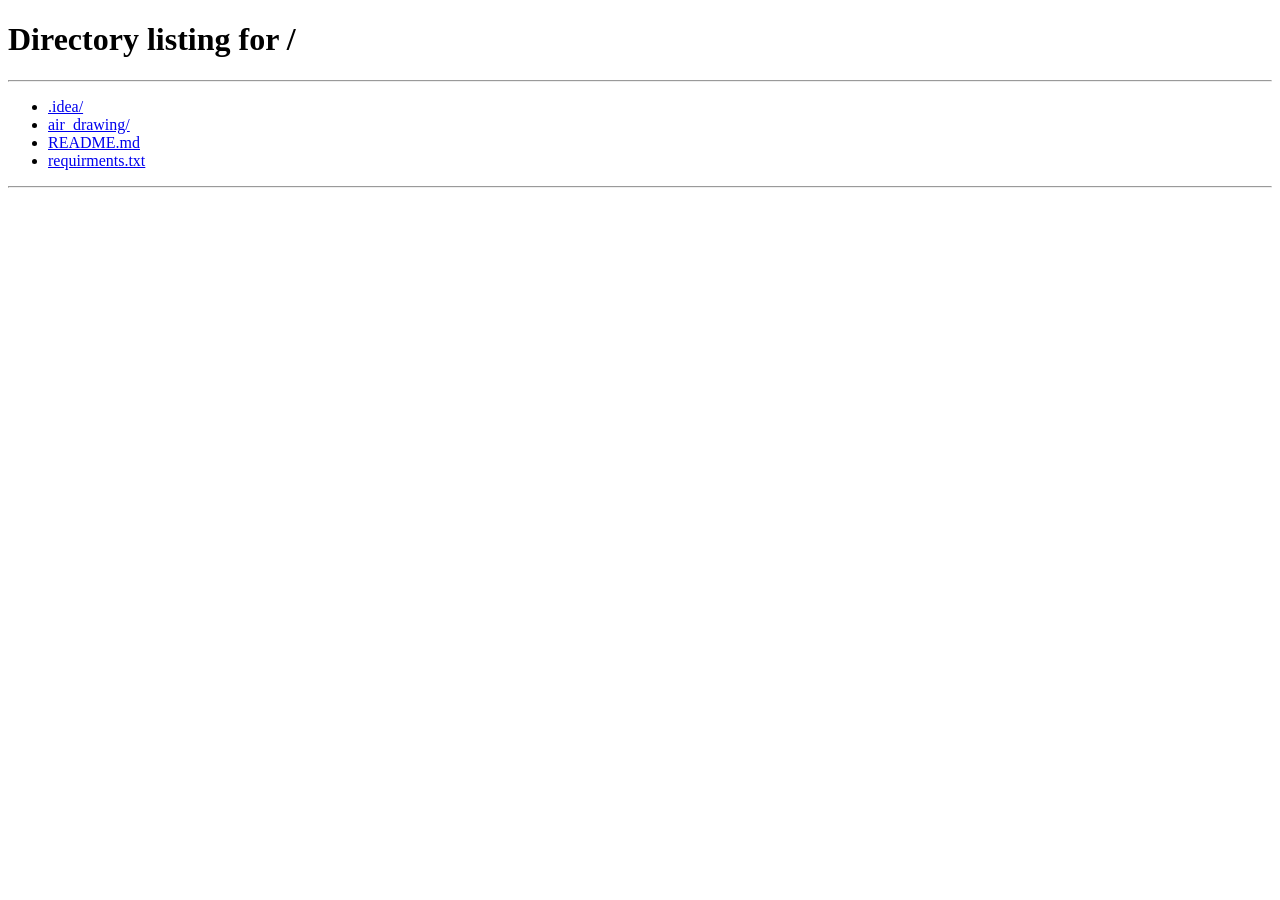
<file: air_drawing/templates/ai_board.html>
<!DOCTYPE html>
<html lang="en">
<head>
    <meta charset="UTF-8">
    <meta name="viewport" content="width=device-width, initial-scale=1.0">
    <meta http-equiv="refresh" content="0; url=/">
    <title>Junior Space</title>
</head>
<body>
    <p>Opening <a href="/">Junior Space</a>…</p>

    <script>
        window.location.replace("/");
    </script>
</body>
</html>
</file>
